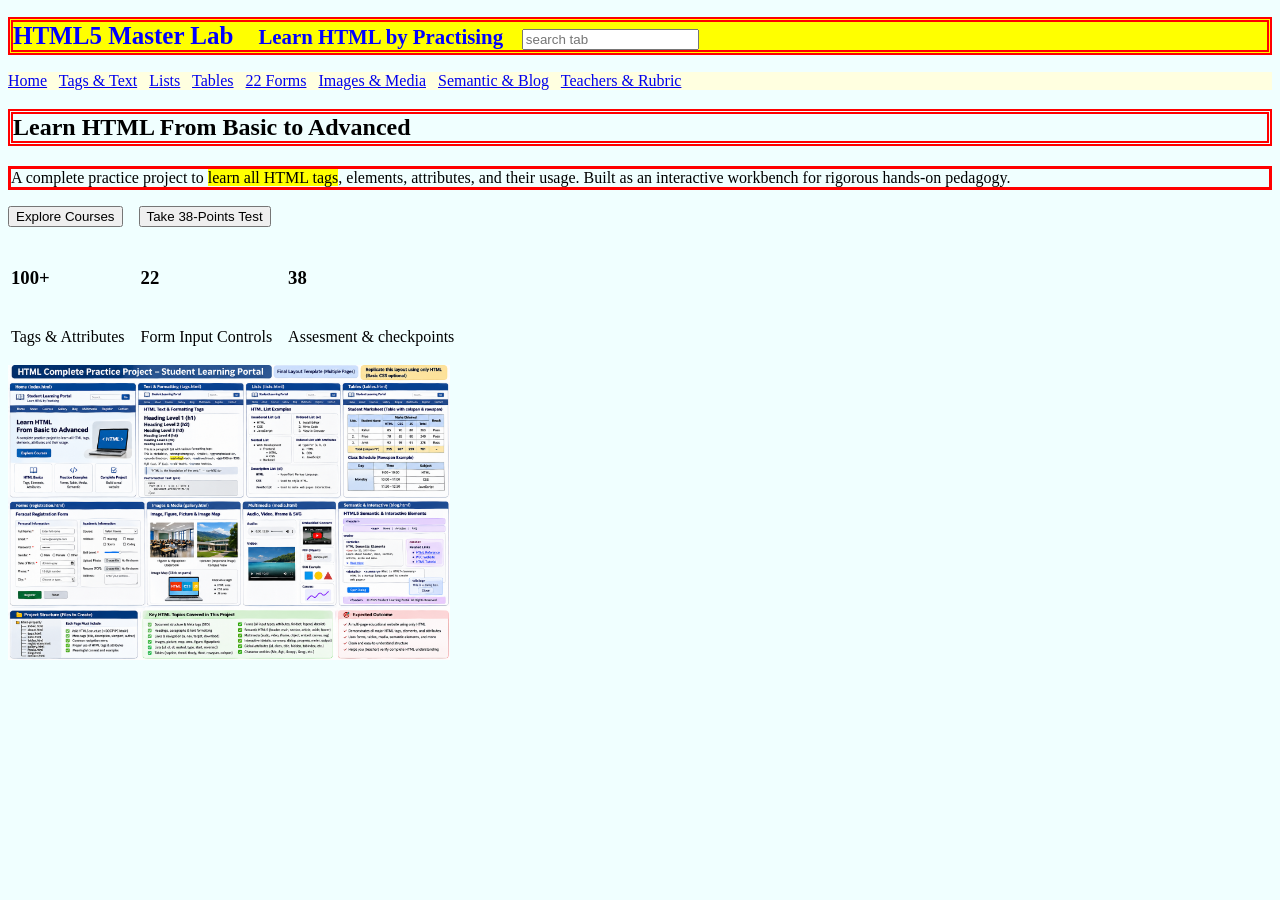
<file: index.html>
<!DOCTYPE html>
<html lang="en">
<head>
    <link rel="stylesheet" href="../styles.css">
    <style>
        h1{
            border:5px double red;
        }
    </style>
    <meta charset="UTF-8">
    <meta name="viewport" content="width=device-width, initial-scale=1.0">
    <title>Home</title>
</head>
<body class="Home">
    <header>
        <h1 style="color:blue;font-size:25px;background-color:yellow">HTML5 Master Lab &nbsp;&nbsp; <!--Inline css-->
        <small>Learn HTML by Practising</small>&nbsp;&nbsp; 
        <input type="search" placeholder="search tab">&nbsp;&nbsp;
        </h1>
    <nav style="background-color:lightyellow;">
        <a href="index.html">Home</a>&nbsp;&nbsp; 
        <a href="Tag/index.html">Tags & Text</a>&nbsp;&nbsp; 
        <a href="Lists/index.html">Lists</a>&nbsp;&nbsp; 
        <a href="Tables/index.html">Tables</a>&nbsp;&nbsp; 
        <a href="Forms/index.html">22 Forms</a>&nbsp;&nbsp; 
        <a href="Images/index.html">Images & Media</a>&nbsp;&nbsp; 
        <a href="Blog/index.html">Semantic & Blog</a>&nbsp;&nbsp; 
        <a href="Teachers/index.html">Teachers & Rubric</a>&nbsp;&nbsp;  
    </nav>   
    </header>
    <section>
        <div>
            <h1> Learn HTML From Basic to Advanced</h1>
            <p style="border-width:3px;border-style:solid;border-color:red;"> A complete practice project to <span style="background-color:yellow;">learn all HTML tags</span>, elements, attributes, and their usage. Built as an interactive workbench for rigorous hands-on pedagogy.</p>
            <input type="button" value="Explore Courses"> &nbsp;&nbsp; 
            <input type="button" value="Take 38-Points Test"> <br><br>
            <table>
                <tr>
                    <td> <h3> 100+</h3> </td>
                    <td><h3>22 </h3></td>
                    <td><h3>38</h3></td>
                </tr>
                <tr>
                    <td><p> Tags & Attributes &nbsp;&nbsp;  </p> </td>
                    <td><p> Form Input Controls &nbsp;&nbsp; </p></td>
                    <td><p>Assesment & checkpoints </p></td>
                </tr>
            </table>
        </div>
        <div >
            <img src="Home/image.png" alt="img of web page" title="web page img" width="35%">
        </div>
    </section>
</body>
</html>
</file>
<file: styles.css>
.Forms{
    background-color:antiquewhite;
}
.Home{
    background-color:azure;
}
</file>
